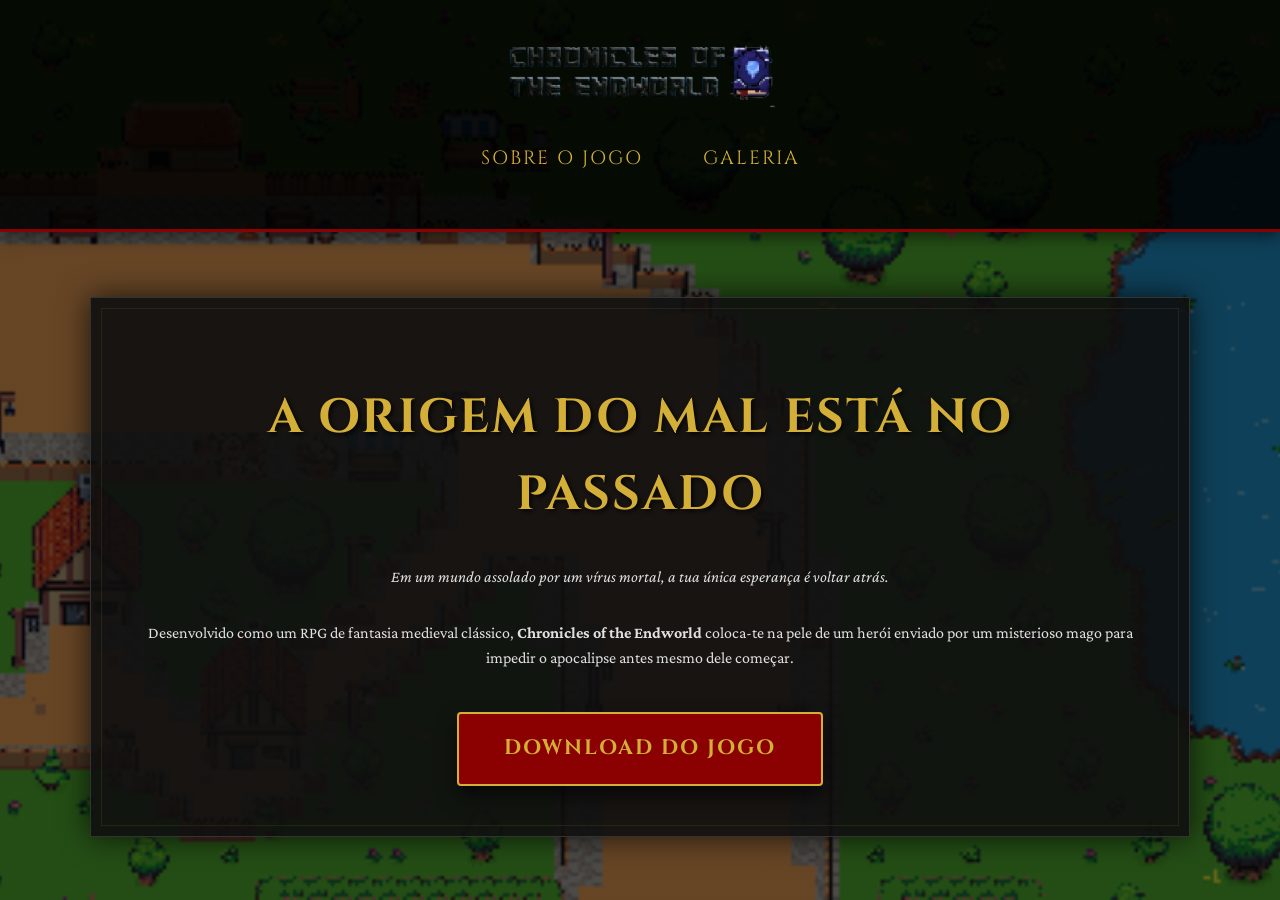
<file: index.html>
<!DOCTYPE html>
<html lang="pt">

<head>
    <meta name="author" content="Francisco Silva e Santiago Silva">
    <meta charset="UTF-8">
    <meta name="description" content="PAP">
    <meta name="keywords" content="PAP">
    <link rel="stylesheet" type="text/css" href='estilo.css'>
    <link rel="icon" type="image/png" href="favicon.png">
    <title>Site da pap - Chronicles of the Endworld></title>
</head>

<body>
    <header class="meio">
        <a href="index.html">
            <img src="imagens/icon.png" alt="Chronicles of the Endworld Logo">
        </a>
        <nav>
            <a href="Jogo.html">Sobre o Jogo</a>
            <a href="Galeria.html">Galeria</a>
        </nav>
    </header>
    <br>
    <main class="camada">
        <h1>A Origem do Mal está no Passado</h1>
        <p style="text-align: center; font-style: italic;">
            Em um mundo assolado por um vírus mortal, a tua única esperança é voltar atrás.
        </p>
        <div style="text-align: center; margin-top: 30px;">
            <p>Desenvolvido como um RPG de fantasia medieval clássico, <strong>Chronicles of the Endworld</strong>
                coloca-te na pele de um herói enviado por um misterioso mago para impedir o apocalipse antes mesmo dele
                começar.</p>
            <br>
            <a href="https://mega.nz/file/5I12DTKb#Wu1KXtk4zndrH-7Z8WI3Mo0HkCincKuGw7p_DgY4Wd4" target= "_blank" class="botao-download" download>
                Download do Jogo
            </a>
        </div>
    </main>
</body>
</file>
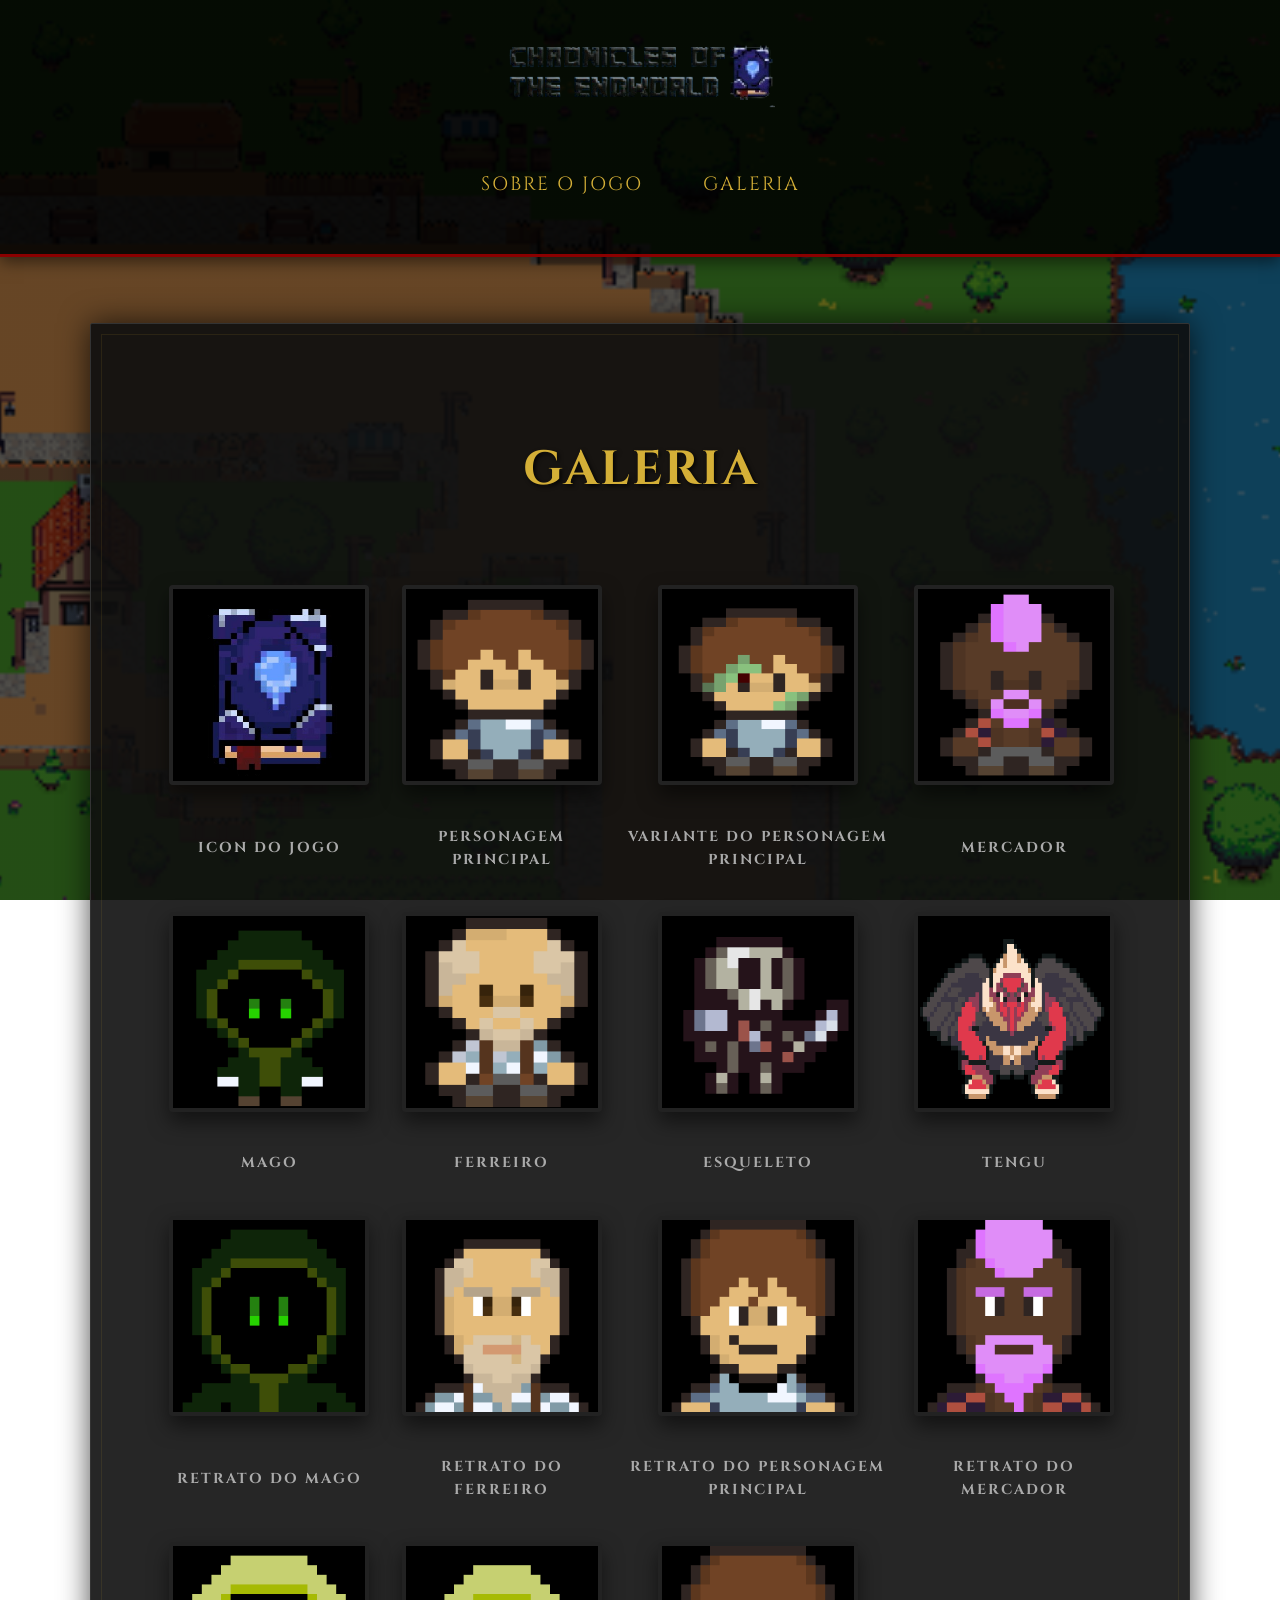
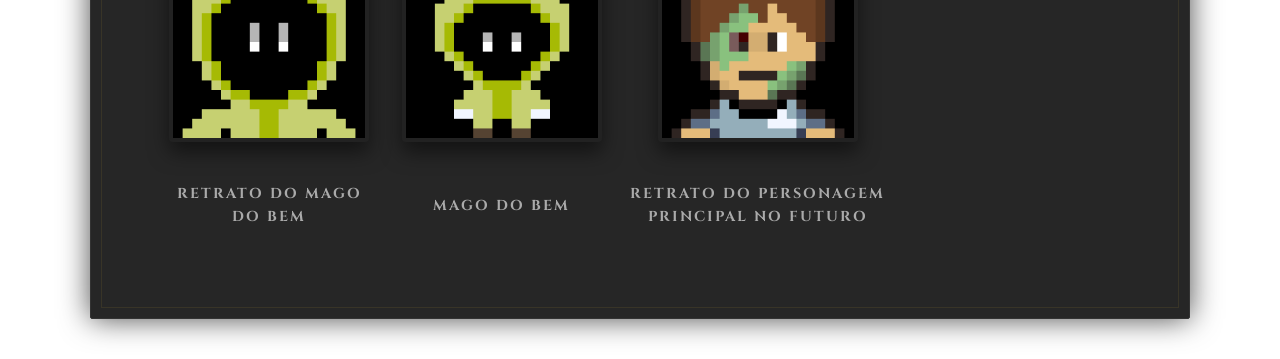
<file: Galeria.html>
<!DOCTYPE html>
<html lang="pt">

<head>
    <meta name="author" content="Francisco Silva e Santiago Silva">
    <meta charset="UTF-8">
    <meta name="description" content="PAP">
    <meta name="keywords" content="PAP">
    <link rel="stylesheet" type="text/css" href='estilo.css'>
    <link rel="icon" type="image/png" href="favicon.png">
    <title>Site da pap - Chronicles of the Endworld></title>
</head>

<body>
    <header class="meio">
        <a href="index.html">
            <img src="imagens/icon.png" alt="Chronicles of the Endworld Logo">
        </a> <!-- volta para o index quando se clica -->
        </h1>
        <br>
        <nav>
            <a href="Jogo.html">Sobre o Jogo</a>
            <a href="Galeria.html">Galeria</a> <!-- menu de navegação -->
        </nav>
    </header>
    <br>
    <main class="camada">
        <br>
        <h1>Galeria </h1><br>
        <table class="tabelas">
            <tr>
                <th>
                    <img src="imagens/favicon.png" width="200px" height="200px" alt="icon" border="0">
                </th>
                <th>
                    <img src="imagens/mainchar.png" width="200px" height="200px" alt="mainchar" border="0">
                </th>
                <th>
                    <img src="imagens/mainchar2.png" width="200px" height="200px" alt="mainchar2" border="0">
                </th>
                <th>
                    <img src="imagens/mercador.png" width="200px" height="200px" alt="mercador" border="0">
                </th>
            </tr>
            <tr>
                <td>
                    <h4>Icon do Jogo</h4>
                </td>
                <td>
                    <h4>Personagem Principal</h4>
                </td>
                <td>
                    <h4>Variante do Personagem Principal</h4>
                </td>
                <td>
                    <h4>Mercador</h4>
                </td>
            </tr>
            <tr>
                <th>
                    <img src="imagens/mago.png" width="200px" height="200px" alt="mago" border="0">
                </th>
                <th>
                    <img src="imagens/ferreiro.png" width="200px" height="200px" alt="ferreiro" border="0">
                </th>
                <th>
                    <img src="imagens/esqueleto.png" width="200px" height="200px" alt="esqueleto" border="0">
                </th>
                <th>
                    <img src="imagens/Tengu.png" width="200px" height="200px" alt="Tengu" border="0">
                </th>
            </tr>
            <tr>
                <td>
                    <h4>Mago</h4>
                </td>
                <td>
                    <h4>Ferreiro</h4>
                </td>
                <td>
                    <h4>Esqueleto</h4>
                </td>
                <td>
                    <h4>Tengu</h4>
                </td>
            </tr>
            <tr>
                <th>
                    <img src="imagens/MagoFuedaFaceCard.png" width="200px" height="200px" alt="Retrato do Mago"
                        border="0">
                </th>
                <th>
                    <img src="imagens/Ferreiro FaceCard.png" width="200px" height="200px" alt="Retrato do Ferreiro"
                        border="0">
                </th>
                <th>
                    <img src="imagens/CharFaceCard.png" width="200px" height="200px"
                        alt="Retrato do Personagem Principal" border="0">
                </th>
                <th>
                    <img src="imagens/Mercador FaceCard.png" width="200px" height="200px" alt="Retrato do Mercador"
                        border="0">
                </th>
            </tr>
            <tr>
                <td>
                    <h4>Retrato do Mago</h4>
                </td>
                <td>
                    <h4>Retrato do Ferreiro</h4>
                </td>
                <td>
                    <h4>Retrato do Personagem Principal</h4>
                </td>
                <td>
                    <h4>Retrato do Mercador</h4>
                </td>
               
            </tr>
            
            <th>
        <img src="imagens/MagoY.png" width="200px" height="200px" alt="dragao" border="0">
    </th>

    <th>
        <img src="imagens/MagoYP.png" width="200px" height="200px" alt="castelo" border="0">
    </th>
            
    <th>
        <img src="imagens/CharFaceCardpHASE2.png" width="200px" height="200px" alt="castelo" border="0">
    </th>
</tr>

<tr>
    <!-- NOVOS TÍTULOS -->
    <td><h4>Retrato do Mago do bem</h4></td>
    <td><h4>Mago do bem</h4></td>
    <td><h4>Retrato do Personagem Principal no futuro</h4></td>
</tr>
        </table>
    </main>
</body>
</file>
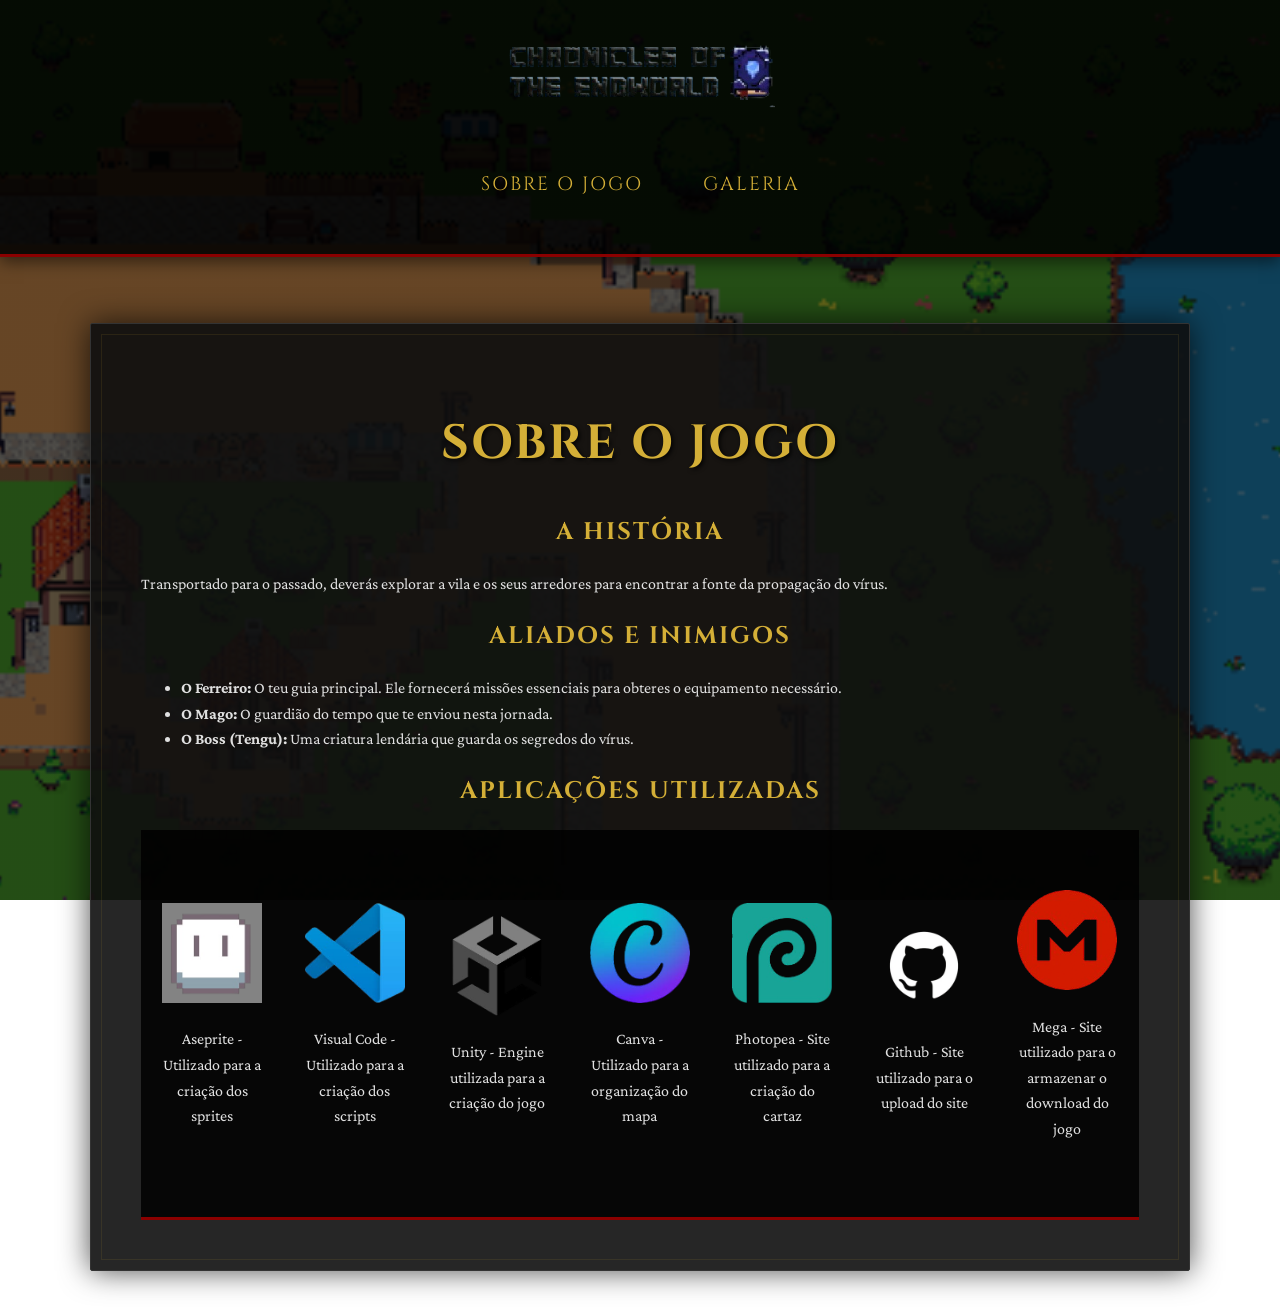
<file: Jogo.html>
<!DOCTYPE html>
<html lang="pt">

<head>
    <meta name="author" content="Francisco Silva e Santiago Silva">
    <meta charset="UTF-8">
    <meta name="description" content="PAP">
    <meta name="keywords" content="PAP">
    <link rel="stylesheet" type="text/css" href='estilo.css'>
    <link rel="icon" type="image/png" href="favicon.png">
    <title>Site da pap - Chronicles of the Endworld></title>
</head>

<body>
    <header class="meio">
        <a href="index.html">
            <img src="imagens/icon.png" alt="Chronicles of the Endworld Logo">
        </a>
        <!-- volta para o index quando se clica -->
        </h1>
        <br>
        <nav>
            <a href="Jogo.html">Sobre o Jogo</a>
            <a href="Galeria.html">Galeria</a> <!-- menu de navegação -->
        </nav>
    </header>
    <br>
    <main class="camada">
        <h1>Sobre o Jogo</h1>

        <section>
            <h2>A História</h2>
            <p>Transportado para o passado, deverás explorar a vila e os seus arredores para encontrar a fonte da
                propagação do vírus.</p>
        </section>

        <section>
            <h2>Aliados e Inimigos</h2>
            <ul>
                <li><strong>O Ferreiro:</strong> O teu guia principal. Ele fornecerá missões essenciais para obteres o
                    equipamento necessário.</li>
                <li><strong>O Mago:</strong> O guardião do tempo que te enviou nesta jornada.</li>
                <li><strong>O Boss (Tengu):</strong> Uma criatura lendária que guarda os segredos do vírus.</li>
            </ul>
        </section>

        <section>
                
            <h2>Aplicações utilizadas</h2>

    <table class="meio" style="border-collapse: collapse; text-align: center;">
        <tr>
    <td style="padding: 20px;">
      <img src="imagens/as.png" width="100" height="100" alt="App 1"/>
      <p>Aseprite - Utilizado para a criação dos sprites</p>
    </td>
    <td style="padding: 20px;">
      <img src="imagens/VS.jpg" width="100" height="100" alt="App 2"/>
      <p>Visual Code - Utilizado para a criação dos scripts</p>
    </td>
    <td style="padding: 20px;">
      <img src="imagens/UNITY.png" width="100" height="100" alt="App 3"/>
      <p>Unity - Engine utilizada para a criação do jogo</p>
    </td>
            
             <td style="padding: 20px;">
      <img src="imagens/Canva.png" width="100" height="100" alt="App 3"/>
      <p>Canva - Utilizado para a organização do mapa</p>
    </td>
             <td style="padding: 20px;">
      <img src="imagens/Photo.png" width="100" height="100" alt="App 3"/>
      <p>Photopea - Site utilizado para a criação do cartaz</p>
    </td>
             <td style="padding: 20px;">
      <img src="imagens/Github.png" width="100" height="100" alt="App 3"/>
      <p>Github - Site utilizado para o upload do site</p>
    </td>
               <td style="padding: 20px;">
      <img src="imagens/Mega.png" width="100" height="100" alt="App 3"/>
      <p>Mega - Site utilizado para o armazenar o download do jogo</p>
    </td>
        </tr>
        </table>    
        </section>
    </main>
</body>
</file>
<file: estilo.css>
@import url('https://fonts.googleapis.com/css2?family=Cinzel:wght@400;700&family=MedievalSharp&family=Crimson+Pro:ital,wght@0,400;0,700;1,400&display=swap');


* {
    box-sizing: border-box;
}

body {
    background-image: linear-gradient(rgba(0, 0, 0, 0.6), rgba(0, 0, 0, 0.6)), url(imagens/temp.png);
    background-size: cover;
    background-position: center;
    background-attachment: fixed;
    font-family: 'Crimson Pro', serif;
    color: #e0e0e0;
    line-height: 1.6;
    margin: 0;
    padding: 0;
}

.meio {
    display: flex;
    flex-direction: column;
    align-items: center;
    justify-content: center;
    text-align: center;
    padding: 40px 0;
    background: rgba(0, 0, 0, 0.85);
    border-bottom: 3px solid #8b0000;
}

h1,
h2,
h3,
h4,
nav a {
    font-family: 'Cinzel', serif;
    text-transform: uppercase;
    letter-spacing: 2px;
    color: #d4af37;
    text-align: center;
}

h1 {
    font-size: 3rem;
    text-shadow: 2px 2px 4px rgba(0, 0, 0, 0.8);
    margin-bottom: 30px;
}


header {
    background: rgba(0, 0, 0, 0.85);
    padding: 30px 0;
    border-bottom: 3px solid #8b0000;
    box-shadow: 0 5px 15px rgba(0, 0, 0, 0.5);
}

header img {
    display: block;
    margin: 0 auto;
    max-width: 80%;
    height: auto;
}

header img:hover {
    transform: scale(1.02);
}


nav {
    display: flex;
    justify-content: center;
    flex-wrap: wrap;
    margin-top: 20px;
    width: 100%;
}

nav a {
    text-decoration: none;
    font-size: 1.2rem;
    margin: 10px 20px;
    padding: 5px 10px;
    position: relative;
    transition: 0.3s;
    color: #d4af37;
    font-family: 'Cinzel', serif;
}

nav a:after {
    content: '';
    position: absolute;
    width: 0;
    height: 2px;
    bottom: 0;
    left: 50%;
    background-color: #8b0000;
    transition: 0.3s;
    transform: translateX(-50%);
}

nav a:hover {
    color: #fff;
    text-shadow: 0 0 8px #d4af37;
}

nav a:hover:after {
    width: 80%;
}


.camada {
    background: rgba(15, 15, 15, 0.9);
    border: 1px solid #333;
    max-width: 1100px;
    margin: 40px auto;
    padding: 50px;
    border-radius: 2px;
    box-shadow: 0 0 30px rgba(0, 0, 0, 0.7);
    position: relative;
}


.camada::before {
    content: '';
    position: absolute;
    top: 10px;
    left: 10px;
    right: 10px;
    bottom: 10px;
    border: 1px solid rgba(212, 175, 55, 0.1);
    pointer-events: none;
}

.botao-download {
    display: inline-block;
    background-color: #8b0000; /* Vermelho escuro */
    color: #d4af37 !important; /* Ouro */
    padding: 18px 45px;
    font-family: 'Cinzel', serif;
    font-size: 1.3rem;
    font-weight: bold;
    text-transform: uppercase;
    text-decoration: none;
    border: 2px solid #d4af37;
    border-radius: 4px;
    box-shadow: 0 10px 20px rgba(0,0,0,0.6);
    transition: all 0.3s ease;
    cursor: pointer;
    letter-spacing: 2px;
}

.botao-download:hover {
    background-color: #d4af37; /* Fundo muda para ouro */
    color: #111 !important;    /* Texto muda para preto/cinza escuro */
    box-shadow: 0 0 25px rgba(212, 175, 55, 0.5);
    transform: translateY(-5px); /* Efeito de levitar */
}

.botao-download:active {
    transform: translateY(-1px);
}


table.tabelas {
    width: 100%;
    border-collapse: separate;
    border-spacing: 20px;
}

table.tabelas img {
    border: 4px solid #222;
    border-radius: 4px;
    transition: 0.4s;
    box-shadow: 0 10px 20px rgba(0, 0, 0, 0.5);
    background: #000;
}

table.tabelas img:hover {
    border-color: #d4af37;
    transform: translateY(-10px) scale(1.05);
}

table.tabelas h4 {
    margin-top: 10px;
    font-size: 0.9rem;
    color: #aaa;
}


#contacto {
    max-width: 600px;
    margin: 0 auto;
}

form input[type="text"],
form input[type="email"],
textarea {
    width: 100%;
    background: #111;
    border: 1px solid #444;
    padding: 15px;
    color: #fff;
    font-family: inherit;
    margin-bottom: 20px;
    border-radius: 3px;
    transition: 0.3s;
}

form input:focus,
textarea:focus {
    border-color: #8b0000;
    outline: none;
    background: #181818;
}

form input[type="submit"] {
    background: #8b0000;
    color: white;
    font-family: 'Cinzel', serif;
    padding: 12px 40px;
    border: none;
    cursor: pointer;
    font-size: 1.1rem;
    transition: 0.3s;
    display: block;
    margin: 0 auto;
}

form input[type="submit"]:hover {
    background: #b30000;
    letter-spacing: 3px;
    box-shadow: 0 0 15px rgba(139, 0, 0, 0.5);
}


footer {
    text-align: center;
    padding: 40px;
    font-size: 0.8rem;
    color: #666;
    background: rgba(0, 0, 0, 0.9);
}


.rituais li {
    list-style: none;
    padding: 10px;
    border-left: 3px solid #8b0000;
    margin-bottom: 10px;
    background: rgba(255, 255, 255, 0.03);
}


@media (max-width: 768px) {
    nav a {
        display: block;
        margin: 10px 0;
    }

    .camada {
        padding: 20px;
        margin: 10px;
    }

    table.tabelas tr {
        display: flex;
        flex-direction: column;
    }
}
</file>
